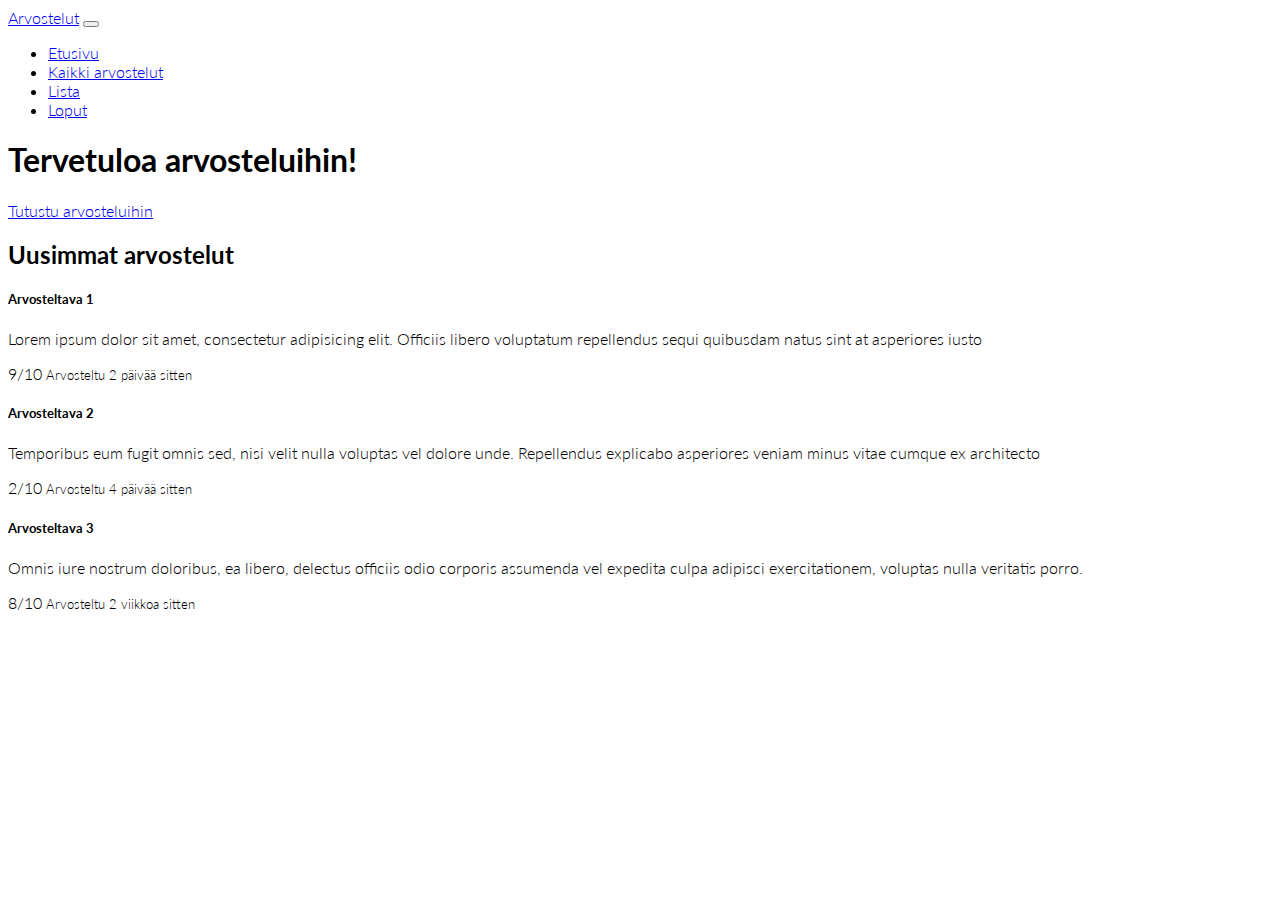
<file: index.html>
<!DOCTYPE html>
<html>

<head>
    <meta charset='utf-8'>
    <meta http-equiv='X-UA-Compatible' content='IE=edge'>
    <title>Etusivu</title>
    <meta name='viewport' content='width=device-width, initial-scale=1'>

    <!-- CSS tyylit -->
    <link rel="stylesheet" href="style.css">

    <!-- bootstrap v.5.3.8 -->
    <link href="https://cdn.jsdelivr.net/npm/bootstrap@5.3.8/dist/css/bootstrap.min.css" rel="stylesheet"
        integrity="sha384-sRIl4kxILFvY47J16cr9ZwB07vP4J8+LH7qKQnuqkuIAvNWLzeN8tE5YBujZqJLB" crossorigin="anonymous">
    <script src="https://cdn.jsdelivr.net/npm/bootstrap@5.3.8/dist/js/bootstrap.bundle.min.js"
        integrity="sha384-FKyoEForCGlyvwx9Hj09JcYn3nv7wiPVlz7YYwJrWVcXK/BmnVDxM+D2scQbITxI"
        crossorigin="anonymous"></script>
</head>

<body>
    <!-- navigointipalkki -->
    <nav class="navbar navbar-expand-xl bg-dark navbar-dark">
        <div class="container-fluid">
            <a class="navbar-brand" href="#">Arvostelut</a>
            <button class="navbar-toggler" type="button" data-bs-toggle="collapse" data-bs-target="#navbarNav"
                aria-controls="navbarNav" aria-expanded="false" aria-label="Toggle navigation">
                <span class="navbar-toggler-icon"></span>
            </button>
            <div class="collapse navbar-collapse" id="navbarNav">
                <ul class="navbar-nav">
                    <li class="nav-item">
                        <!-- etusivu aktiivinen -->
                        <a class="nav-link active" href="#">Etusivu</a>
                    </li>
                    <li class="nav-item">
                        <a class="nav-link" href="arvostelut.html">Kaikki arvostelut</a>
                    </li>
                    <li class="nav-item">
                        <a class="nav-link" href="lista.html">Lista</a>
                    </li>
                    <li class="nav-item">
                        <a class="nav-link" href="loput.html">Loput</a>
                    </li>
                </ul>
            </div>
        </div>
    </nav>

    <div class="container mt-5">
        <!-- ns. hero-osio -->
        <div class="bg-success text-white p-5 rounded">
            <h1 class="display-4">Tervetuloa arvosteluihin!</h1>
            <a class="btn btn-light btn-lg mt-3" href="arvostelut.html" role="button">Tutustu arvosteluihin</a>
        </div>

        <div class="mt-5">
            <h2>Uusimmat arvostelut</h2>
        </div>

        <div class="row mt-3">
            <div class="col-md-4 mb-4">
                <div class="card">
                    <div class="card-body">
                        <h5 class="card-title">Arvosteltava 1</h5>
                        <p class="card-text">Lorem ipsum dolor sit amet, consectetur adipisicing elit. Officiis libero
                            voluptatum repellendus sequi quibusdam natus sint at asperiores iusto</p>
                        <div class="d-flex justify-content-between align-items-center">
                            <span class="badge bg-success">9/10</span>
                            <small class="text-muted">Arvosteltu 2 päivää sitten</small>
                        </div>
                    </div>
                </div>
            </div>

            <div class="col-md-4 mb-4">
                <div class="card">
                    <div class="card-body">
                        <h5 class="card-title">Arvosteltava 2</h5>
                        <p class="card-text">Temporibus eum fugit omnis sed, nisi velit nulla voluptas vel dolore unde.
                            Repellendus explicabo asperiores veniam minus vitae cumque ex architecto</p>
                        <div class="d-flex justify-content-between align-items-center">
                            <span class="badge bg-danger">2/10</span>
                            <small class="text-muted">Arvosteltu 4 päivää sitten</small>
                        </div>
                    </div>
                </div>
            </div>

            <div class="col-md-4 mb-4">
                <div class="card">
                    <div class="card-body">
                        <h5 class="card-title">Arvosteltava 3</h5>
                        <p class="card-text">Omnis iure nostrum
                            doloribus, ea libero, delectus officiis odio corporis assumenda vel expedita culpa adipisci
                            exercitationem, voluptas nulla veritatis porro.</p>
                        <div class="d-flex justify-content-between align-items-center">
                            <span class="badge bg-warning">8/10</span>
                            <small class="text-muted">Arvosteltu 2 viikkoa sitten</small>
                        </div>
                    </div>
                </div>
            </div>
        </div>
    </div>
</body>

</html>
</file>
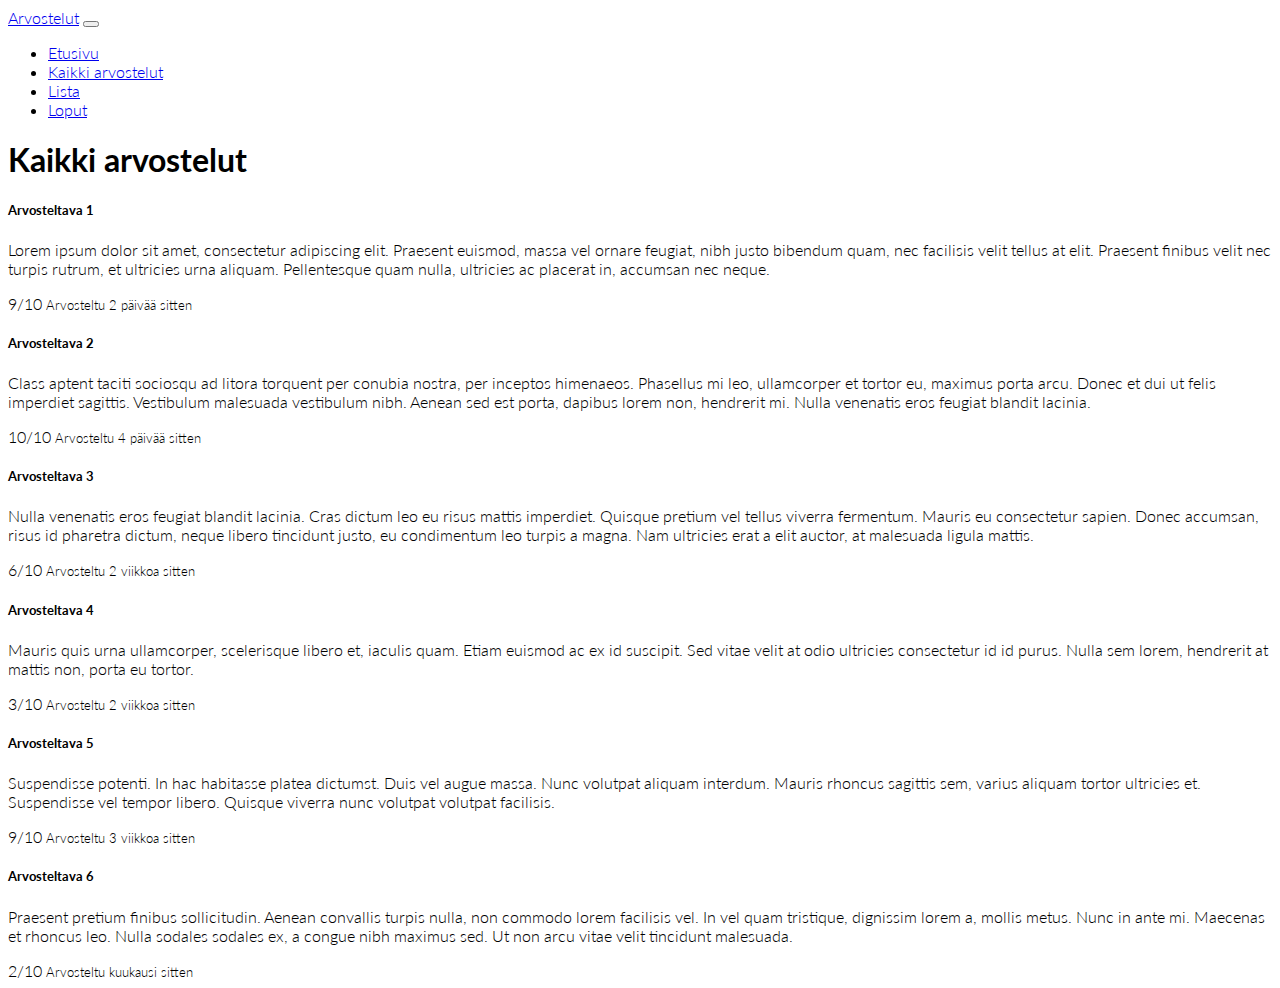
<file: arvostelut.html>
<!DOCTYPE html>
<html>

<head>
    <meta charset="utf-8" />
    <meta http-equiv="X-UA-Compatible" content="IE=edge" />
    <title>Kaikki Arvostelut</title>
    <meta name="viewport" content="width=device-width, initial-scale=1" />

    <!-- CSS tyylit -->
    <link rel="stylesheet" href="style.css">
    <!-- bootstrap v.5.3.8 -->
    <link href="https://cdn.jsdelivr.net/npm/bootstrap@5.3.8/dist/css/bootstrap.min.css" rel="stylesheet"
        integrity="sha384-sRIl4kxILFvY47J16cr9ZwB07vP4J8+LH7qKQnuqkuIAvNWLzeN8tE5YBujZqJLB" crossorigin="anonymous" />
    <script src="https://cdn.jsdelivr.net/npm/bootstrap@5.3.8/dist/js/bootstrap.bundle.min.js"
        integrity="sha384-FKyoEForCGlyvwx9Hj09JcYn3nv7wiPVlz7YYwJrWVcXK/BmnVDxM+D2scQbITxI"
        crossorigin="anonymous"></script>
</head>

<body>
    <!-- navigointipalkki -->
    <nav class="navbar navbar-expand-xl bg-dark navbar-dark">
        <div class="container-fluid">
            <a class="navbar-brand" href="index.html">Arvostelut</a>
            <button class="navbar-toggler" type="button" data-bs-toggle="collapse" data-bs-target="#navbarNav"
                aria-controls="navbarNav" aria-expanded="false" aria-label="Toggle navigation">
                <span class="navbar-toggler-icon"></span>
            </button>
            <div class="collapse navbar-collapse" id="navbarNav">
                <ul class="navbar-nav">
                    <li class="nav-item">
                        <a class="nav-link" href="index.html">Etusivu</a>
                    </li>
                    <li class="nav-item">
                        <!-- arvostelut sivu aktiivinen -->
                        <a class="nav-link active" href="#">Kaikki arvostelut</a>
                    </li>
                    <li class="nav-item">
                        <a class="nav-link" href="lista.html">Lista</a>
                    </li>
                    <li class="nav-item">
                        <a class="nav-link" href="loput.html">Loput</a>
                    </li>
                </ul>
            </div>
        </div>
    </nav>

    <div class="container mt-5">
        <div class="mb-5">
            <h1>Kaikki arvostelut</h1>
        </div>

        <div class="row">
            <div class="col-lg-4 col-md-6 mb-4">
                <div class="card h-100">
                    <div class="card-body d-flex flex-column">
                        <h5 class="card-title">Arvosteltava 1</h5>
                        <p class="card-text">
                            Lorem ipsum dolor sit amet, consectetur adipiscing elit.
                            Praesent euismod, massa vel ornare feugiat, nibh justo bibendum
                            quam, nec facilisis velit tellus at elit. Praesent finibus velit
                            nec turpis rutrum, et ultricies urna aliquam. Pellentesque quam
                            nulla, ultricies ac placerat in, accumsan nec neque.
                        </p>
                        <div class="mt-auto">
                            <div class="d-flex justify-content-between align-items-center mb-2">
                                <span class="badge bg-success fs-6">9/10</span>
                                <small class="text-muted">Arvosteltu 2 päivää sitten</small>
                            </div>
                        </div>
                    </div>
                </div>
            </div>

            <div class="col-lg-4 col-md-6 mb-4">
                <div class="card h-100">
                    <div class="card-body d-flex flex-column">
                        <h5 class="card-title">Arvosteltava 2</h5>
                        <p class="card-text">
                            Class aptent taciti sociosqu ad litora torquent per conubia
                            nostra, per inceptos himenaeos. Phasellus mi leo, ullamcorper et
                            tortor eu, maximus porta arcu. Donec et dui ut felis imperdiet
                            sagittis. Vestibulum malesuada vestibulum nibh. Aenean sed est
                            porta, dapibus lorem non, hendrerit mi. Nulla venenatis eros
                            feugiat blandit lacinia.
                        </p>
                        <div class="mt-auto">
                            <div class="d-flex justify-content-between align-items-center mb-2">
                                <span class="badge bg-success fs-6">10/10</span>
                                <small class="text-muted">Arvosteltu 4 päivää sitten</small>
                            </div>
                        </div>
                    </div>
                </div>
            </div>

            <div class="col-lg-4 col-md-6 mb-4">
                <div class="card h-100">
                    <div class="card-body d-flex flex-column">
                        <h5 class="card-title">Arvosteltava 3</h5>
                        <p class="card-text">
                            Nulla venenatis eros feugiat blandit lacinia. Cras dictum leo eu
                            risus mattis imperdiet. Quisque pretium vel tellus viverra
                            fermentum. Mauris eu consectetur sapien. Donec accumsan, risus
                            id pharetra dictum, neque libero tincidunt justo, eu condimentum
                            leo turpis a magna. Nam ultricies erat a elit auctor, at
                            malesuada ligula mattis.
                        </p>
                        <div class="mt-auto">
                            <div class="d-flex justify-content-between align-items-center mb-2">
                                <span class="badge bg-warning text-dark fs-6">6/10</span>
                                <small class="text-muted">Arvosteltu 2 viikkoa sitten</small>
                            </div>
                        </div>
                    </div>
                </div>
            </div>

            <div class="col-lg-4 col-md-6 mb-4">
                <div class="card h-100">
                    <div class="card-body d-flex flex-column">
                        <h5 class="card-title">Arvosteltava 4</h5>
                        <p class="card-text">
                            Mauris quis urna ullamcorper, scelerisque libero et, iaculis
                            quam. Etiam euismod ac ex id suscipit. Sed vitae velit at odio
                            ultricies consectetur id id purus. Nulla sem lorem, hendrerit at
                            mattis non, porta eu tortor.
                        </p>
                        <div class="mt-auto">
                            <div class="d-flex justify-content-between align-items-center mb-2">
                                <span class="badge bg-danger fs-6">3/10</span>
                                <small class="text-muted">Arvosteltu 2 viikkoa sitten</small>
                            </div>
                        </div>
                    </div>
                </div>
            </div>

            <div class="col-lg-4 col-md-6 mb-4">
                <div class="card h-100">
                    <div class="card-body d-flex flex-column">
                        <h5 class="card-title">Arvosteltava 5</h5>
                        <p class="card-text">
                            Suspendisse potenti. In hac habitasse platea dictumst. Duis vel
                            augue massa. Nunc volutpat aliquam interdum. Mauris rhoncus
                            sagittis sem, varius aliquam tortor ultricies et. Suspendisse
                            vel tempor libero. Quisque viverra nunc volutpat volutpat
                            facilisis.
                        </p>
                        <div class="mt-auto">
                            <div class="d-flex justify-content-between align-items-center mb-2">
                                <span class="badge bg-success fs-6">9/10</span>
                                <small class="text-muted">Arvosteltu 3 viikkoa sitten</small>
                            </div>
                        </div>
                    </div>
                </div>
            </div>

            <div class="col-lg-4 col-md-6 mb-4">
                <div class="card h-100">
                    <div class="card-body d-flex flex-column">
                        <h5 class="card-title">Arvosteltava 6</h5>
                        <p class="card-text">
                            Praesent pretium finibus sollicitudin. Aenean convallis turpis
                            nulla, non commodo lorem facilisis vel. In vel quam tristique,
                            dignissim lorem a, mollis metus. Nunc in ante mi. Maecenas et
                            rhoncus leo. Nulla sodales sodales ex, a congue nibh maximus
                            sed. Ut non arcu vitae velit tincidunt malesuada.
                        </p>
                        <div class="mt-auto">
                            <div class="d-flex justify-content-between align-items-center mb-2">
                                <span class="badge bg-danger text-dark fs-6">2/10</span>
                                <small class="text-muted">Arvosteltu kuukausi sitten</small>
                            </div>
                        </div>
                    </div>
                </div>
            </div>
        </div>
    </div>
</body>

</html>
</file>
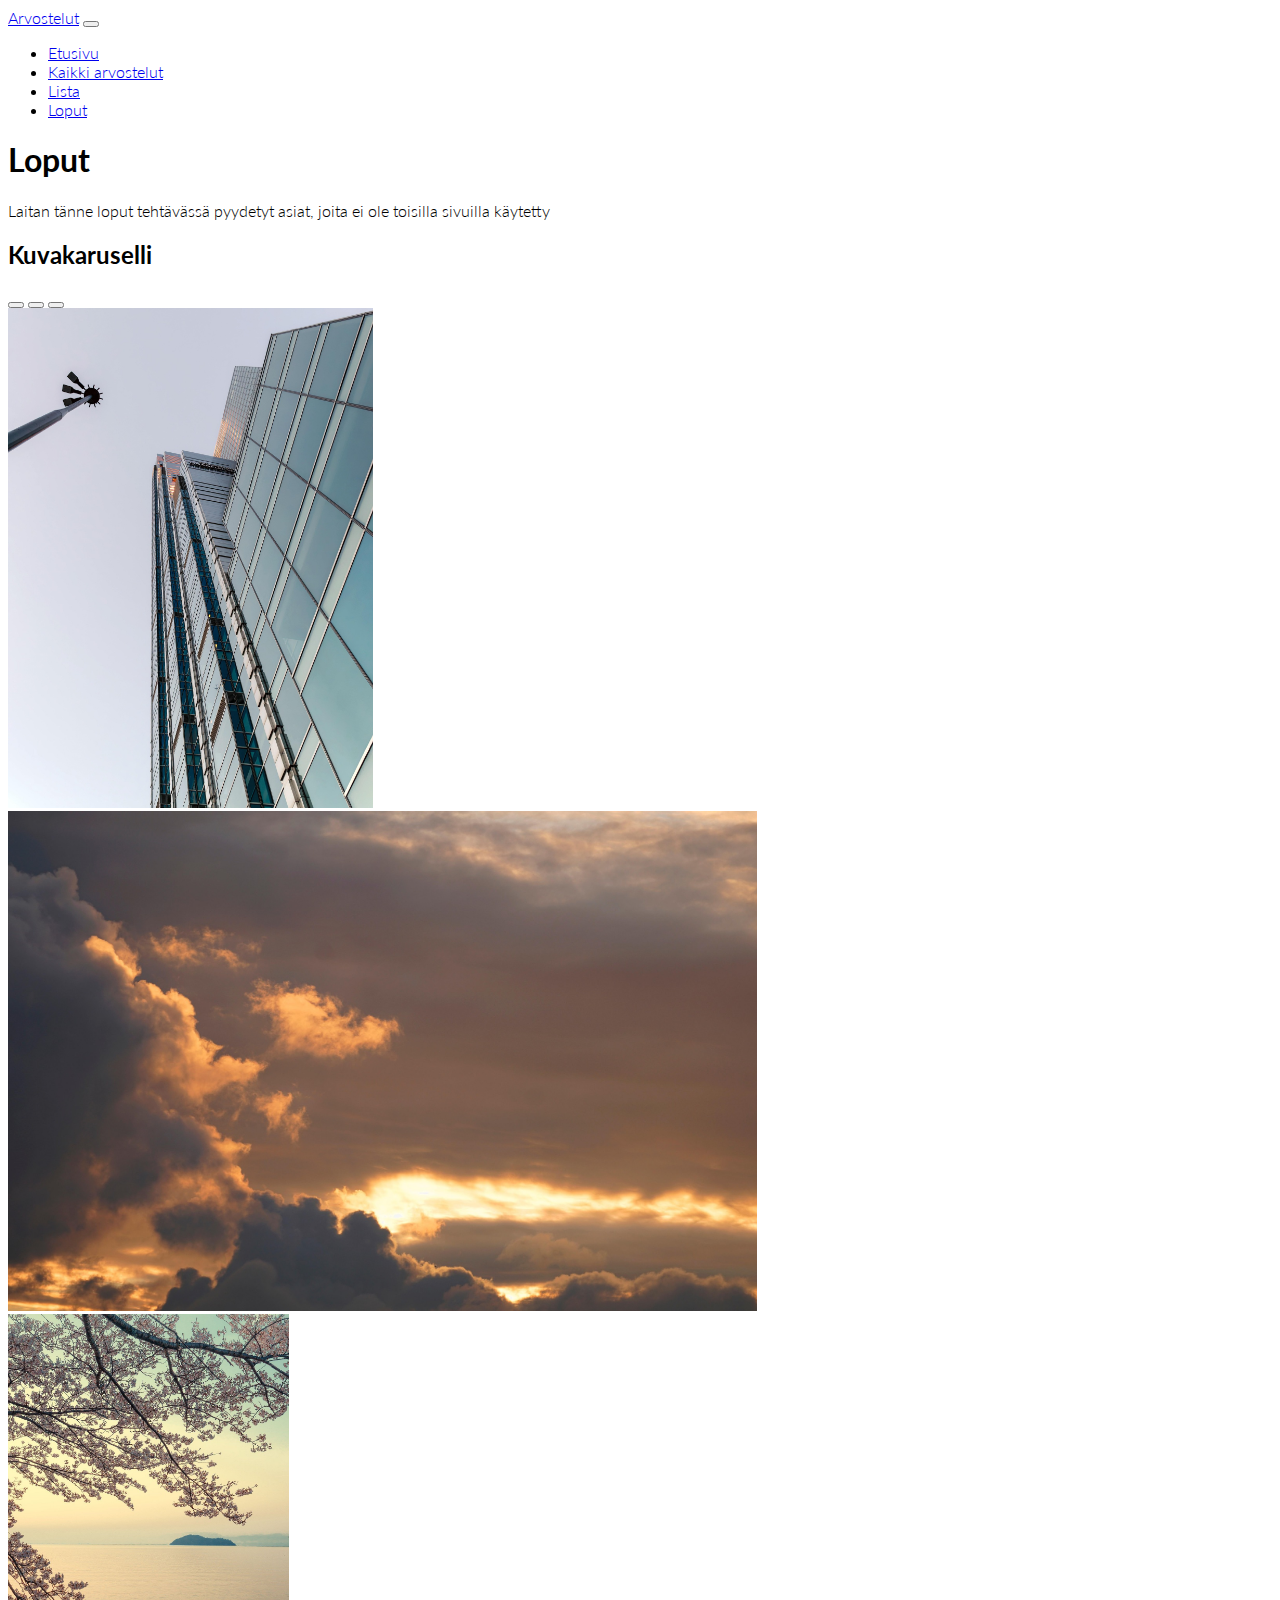
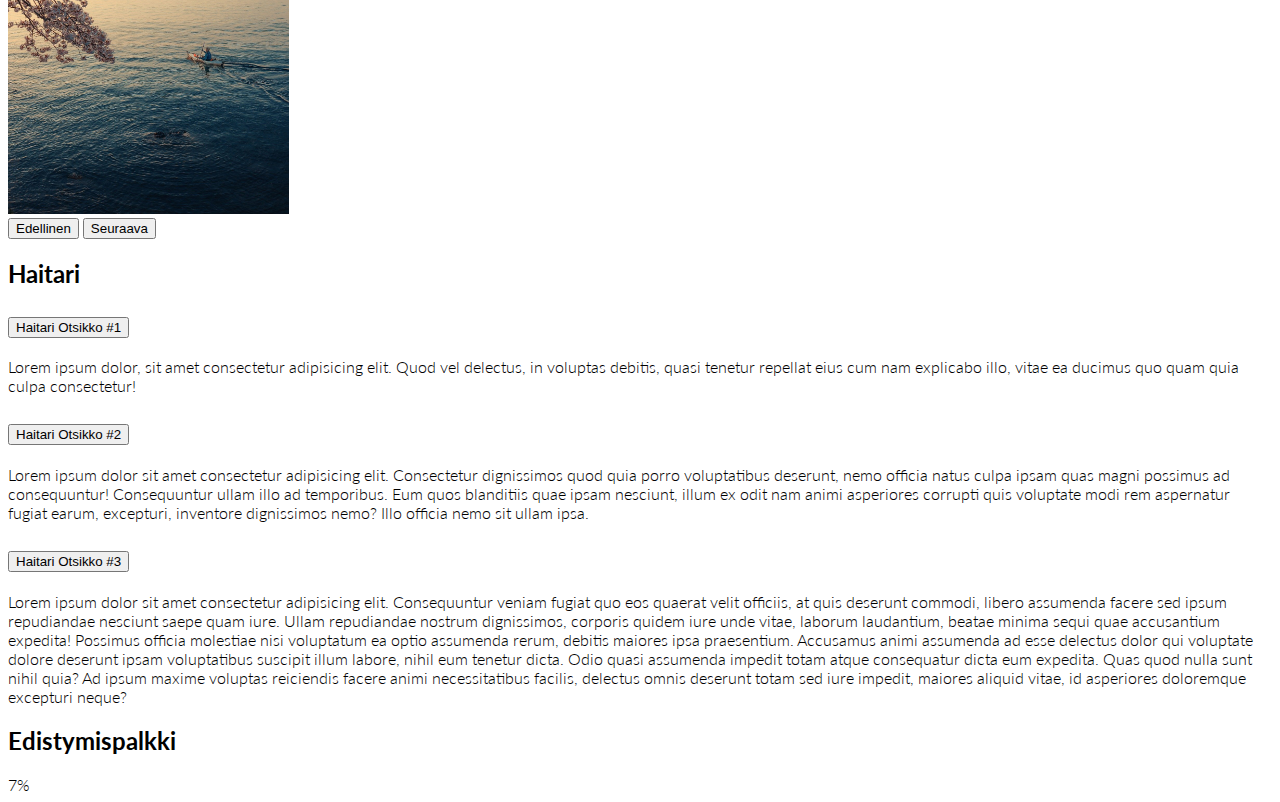
<file: loput.html>
<!DOCTYPE html>
<html>

<head>
    <meta charset='utf-8'>
    <meta http-equiv='X-UA-Compatible' content='IE=edge'>
    <title>Lista</title>
    <meta name='viewport' content='width=device-width, initial-scale=1'>

    <!-- CSS tyylit -->
    <link rel="stylesheet" href="style.css">

    <!-- bootstrap v.5.3.8 -->
    <link href="https://cdn.jsdelivr.net/npm/bootstrap@5.3.8/dist/css/bootstrap.min.css" rel="stylesheet"
        integrity="sha384-sRIl4kxILFvY47J16cr9ZwB07vP4J8+LH7qKQnuqkuIAvNWLzeN8tE5YBujZqJLB" crossorigin="anonymous">
    <script src="https://cdn.jsdelivr.net/npm/bootstrap@5.3.8/dist/js/bootstrap.bundle.min.js"
        integrity="sha384-FKyoEForCGlyvwx9Hj09JcYn3nv7wiPVlz7YYwJrWVcXK/BmnVDxM+D2scQbITxI"
        crossorigin="anonymous"></script>

    <script>
        function step() {
            const progress_bar = document.getElementById('progressbar');

            // palataan jos palkkia ei löydy, eli sivu ei ole vielä täysin ladattu
            if (!progress_bar) return;

            // haetaan nykyinen arvo
            let current_value = parseInt(progress_bar.style.width);

            // loopataan takaisin nollaan 100 jälkeen
            current_value = (current_value + 1) % 101;

            // päivitetään arvot
            progress_bar.style.width = current_value + '%';
            progress_bar.innerText = current_value + '%';
            progress_bar.setAttribute('aria-valuenow', current_value);
        }

        // päivitetään palkkia 100ms välein
        setInterval(step, 100);
    </script>
</head>

<body>
    <!-- navigointipalkki -->
    <nav class="navbar navbar-expand-xl bg-dark navbar-dark">
        <div class="container-fluid">
            <a class="navbar-brand" href="index.html">Arvostelut</a>
            <button class="navbar-toggler" type="button" data-bs-toggle="collapse" data-bs-target="#navbarNav"
                aria-controls="navbarNav" aria-expanded="false" aria-label="Toggle navigation">
                <span class="navbar-toggler-icon"></span>
            </button>
            <div class="collapse navbar-collapse" id="navbarNav">
                <ul class="navbar-nav">
                    <li class="nav-item">
                        <a class="nav-link" href="index.html">Etusivu</a>
                    </li>
                    <li class="nav-item">
                        <a class="nav-link" href="arvostelut.html">Kaikki arvostelut</a>
                    </li>
                    <li class="nav-item">
                        <a class="nav-link" href="lista.html">Lista</a>
                    </li>
                    <li class="nav-item">
                        <!-- loput sivu aktiivinen -->
                        <a class="nav-link active" href="#">Loput</a>
                    </li>
                </ul>
            </div>
        </div>
    </nav>

    <div class="container mt-5">
        <div class="mb-5">
            <h1>Loput</h1>
            <p>Laitan tänne loput tehtävässä pyydetyt asiat, joita ei ole toisilla sivuilla käytetty</p>
        </div>

        <!-- kuvakaruselli -->
        <h2 class="mb-2">Kuvakaruselli</h2>
        <div id="karuselli" class="carousel slide">
            <div class="carousel-indicators">
                <button type="button" data-bs-target="#karuselli" data-bs-slide-to="0" class="active"
                    aria-current="true" aria-label="Kuva 1"></button>
                <button type="button" data-bs-target="#karuselli" data-bs-slide-to="1" aria-label="Kuva 2"></button>
                <button type="button" data-bs-target="#karuselli" data-bs-slide-to="2" aria-label="Kuva 3"></button>
            </div>
            <div class="carousel-inner">
                <div class="carousel-item active">
                    <img src="assets/building-9192241_1920.jpg" class="d-block w-100"
                        alt="Kuva korkeasta rakennuksesta">
                </div>
                <div class="carousel-item">
                    <img src="assets/evening-8419361_1920.jpg" class="d-block w-100"
                        alt="Kuva pilvistä auringonlaskun aikaan">
                </div>
                <div class="carousel-item">
                    <img src="assets/landscape-9802950_1920.jpg" class="d-block w-100"
                        alt="Maisemakuva vedestä ja soutajasta">
                </div>
            </div>
            <button class="carousel-control-prev" type="button" data-bs-target="#karuselli" data-bs-slide="prev">
                <span class="carousel-control-prev-icon" aria-hidden="true"></span>
                <span class="visually-hidden">Edellinen</span>
            </button>
            <button class="carousel-control-next" type="button" data-bs-target="#karuselli" data-bs-slide="next">
                <span class="carousel-control-next-icon" aria-hidden="true"></span>
                <span class="visually-hidden">Seuraava</span>
            </button>
        </div>


        <!-- haitari -->
        <h2 class="mt-4 mb-2">Haitari</h2>
        <div class="accordion" id="haitari">
            <div class="accordion-item">
                <h2 class="accordion-header">
                    <button class="accordion-button collapsed" type="button" data-bs-toggle="collapse"
                        data-bs-target="#collapseOne" aria-expanded="false" aria-controls="collapseOne">
                        Haitari Otsikko #1
                    </button>
                </h2>
                <div id="collapseOne" class="accordion-collapse collapse" data-bs-parent="#haitari">
                    <div class="accordion-body">
                        Lorem ipsum dolor, sit amet consectetur adipisicing elit. Quod vel delectus, in voluptas
                        debitis, quasi tenetur repellat eius cum nam explicabo illo, vitae ea ducimus quo quam quia
                        culpa consectetur!
                    </div>
                </div>
            </div>
            <div class="accordion-item">
                <h2 class="accordion-header">
                    <button class="accordion-button collapsed" type="button" data-bs-toggle="collapse"
                        data-bs-target="#collapseTwo" aria-expanded="false" aria-controls="collapseTwo">
                        Haitari Otsikko #2
                    </button>
                </h2>
                <div id="collapseTwo" class="accordion-collapse collapse" data-bs-parent="#haitari">
                    <div class="accordion-body">
                        Lorem ipsum dolor sit amet consectetur adipisicing elit. Consectetur dignissimos quod quia porro
                        voluptatibus deserunt, nemo officia natus culpa ipsam quas magni possimus ad consequuntur!
                        Consequuntur ullam illo ad temporibus.
                        Eum quos blanditiis quae ipsam nesciunt, illum ex odit nam animi asperiores corrupti quis
                        voluptate modi rem aspernatur fugiat earum, excepturi, inventore dignissimos nemo? Illo officia
                        nemo sit ullam ipsa.
                    </div>
                </div>
            </div>
            <div class="accordion-item">
                <h2 class="accordion-header">
                    <button class="accordion-button collapsed" type="button" data-bs-toggle="collapse"
                        data-bs-target="#collapseThree" aria-expanded="false" aria-controls="collapseThree">
                        Haitari Otsikko #3
                    </button>
                </h2>
                <div id="collapseThree" class="accordion-collapse collapse" data-bs-parent="#haitari">
                    <div class="accordion-body">
                        Lorem ipsum dolor sit amet consectetur adipisicing elit. Consequuntur veniam fugiat quo eos
                        quaerat velit officiis, at quis deserunt commodi, libero assumenda facere sed ipsum repudiandae
                        nesciunt saepe quam iure.
                        Ullam repudiandae nostrum dignissimos, corporis quidem iure unde vitae, laborum laudantium,
                        beatae minima sequi quae accusantium expedita! Possimus officia molestiae nisi voluptatum ea
                        optio assumenda rerum, debitis maiores ipsa praesentium.
                        Accusamus animi assumenda ad esse delectus dolor qui voluptate dolore deserunt ipsam
                        voluptatibus suscipit illum labore, nihil eum tenetur dicta. Odio quasi assumenda impedit totam
                        atque consequatur dicta eum expedita.
                        Quas quod nulla sunt nihil quia? Ad ipsum maxime voluptas reiciendis facere animi necessitatibus
                        facilis, delectus omnis deserunt totam sed iure impedit, maiores aliquid vitae, id asperiores
                        doloremque excepturi neque?
                    </div>
                </div>
            </div>
        </div>

        <h2 class="mt-4 mb-2">Edistymispalkki</h2>
        <div class="progress mb-5">
            <div class="progress-bar progress-bar-striped active" id="progressbar" role="progressbar" aria-valuenow="1"
                aria-valuemin="0" aria-valuemax="100" style="width:0%">
                0%
            </div>
        </div>
    </div>
</body>

</html>
</file>
<file: style.css>
@import url('https://fonts.googleapis.com/css2?family=Lato:wght@300;400&display=swap');

/* fontin vaihto */
body {
    font-family: 'Lato', sans-serif !important;
    font-weight: 300 !important;
}

/* normalisoidaan kuvakarusellin kuvien koko */
.carousel-item img {
    height: 500px;
    object-fit: cover;
}
</file>
